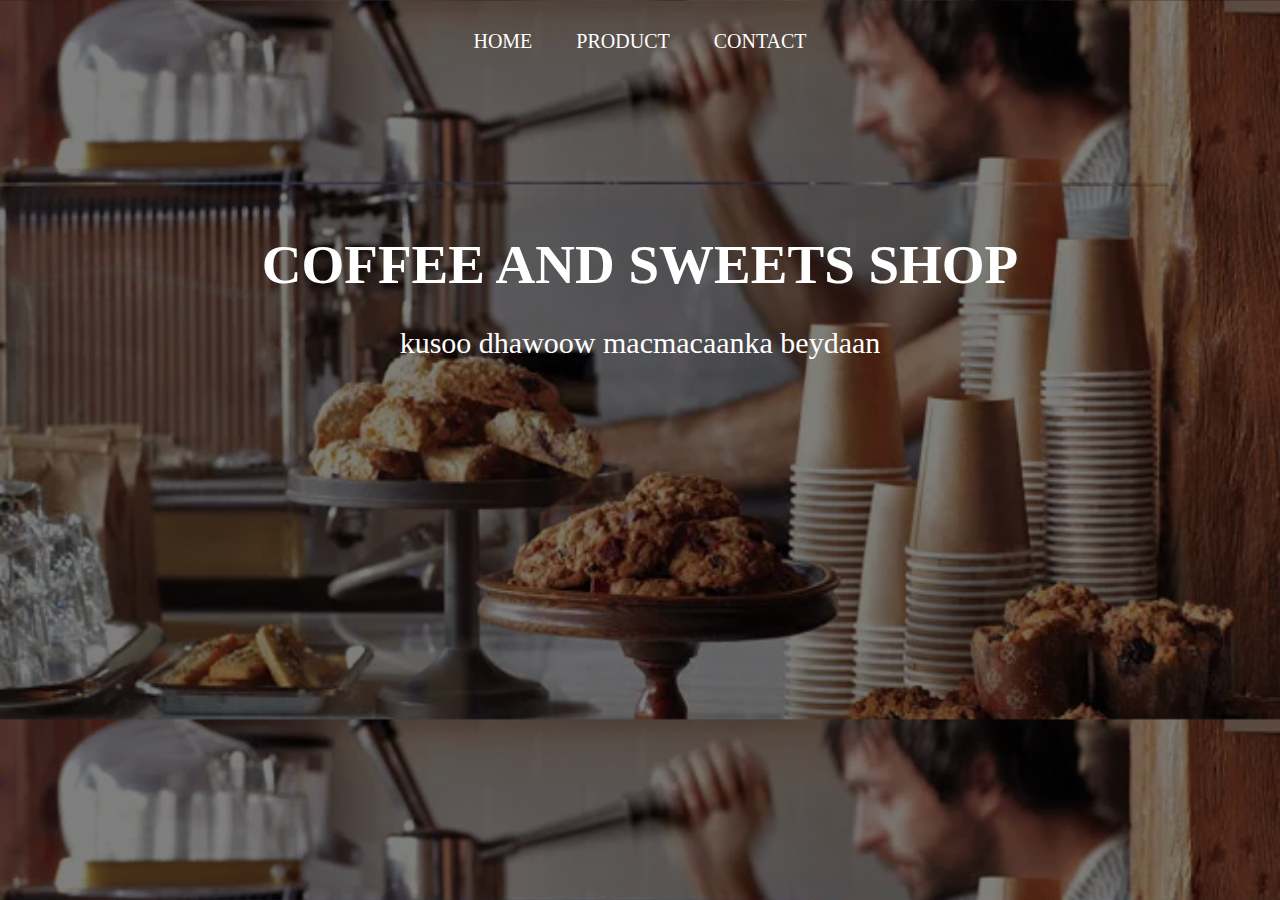
<file: index.html>
<!DOCTYPE html>
<html lang="en">
    <head>
        <meta charset="utf-8">
        <meta http-equiv="X-UA-Compatible"content="IE=edge">
        <meta name="viewport" content="width=device-width, initial-scale=1.0">
        <link rel="stylesheet" href="style.css">
        <title>coffee and sweets shop </title>
    </head>
    <body>
<div class="container">
    <div class="nav-bar">
             <a class="s" href="home.html">home</a>
             <a class="S" href="product.html">product</a>
             <a class="A" href="contact.html">contact</a>
    </div>
<div class="home">
    <div class="title-1"> 
        <h1 class="title">cof<span>fee</span> and <span> sweets</span> shop</h1>
        <p>kusoo dhawoow macmacaanka beydaan </p>
    </div>
</div>
</div>
    </body>
</html>
</file>
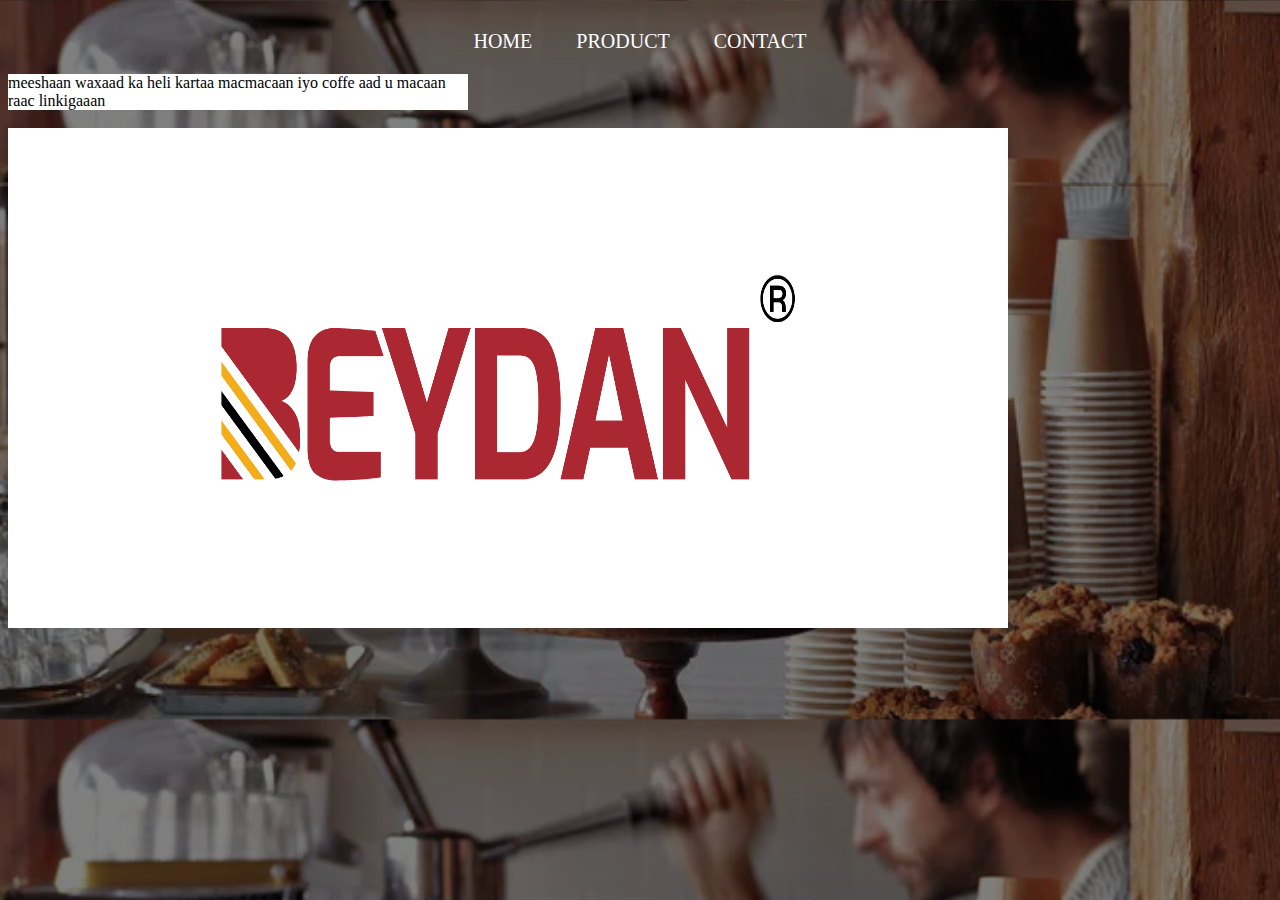
<file: contact.html>
<!DOCTYPE html>
<head>
    <title>contact</title>
    <link rel="stylesheet" href="style.css">
</head>

<body >
    <div class="container">
        <div class="nav-bar">
                 <a class="s" href="home.html">home</a>
                 <a class="S" href="product.html">product</a>
                 <a class="A" href="contact.html">contact</a>
        </div>

    </div>

    <div class="oo"> <h1></h1> meeshaan waxaad ka heli kartaa macmacaan iyo coffe aad u macaan 
        <br> raac linkigaaan </div>
   
     <a href="https://www.instagram.com/beydan"><br><img src="beydan.png" width="1000px" height="500px">
     </a>
</body>
</file>
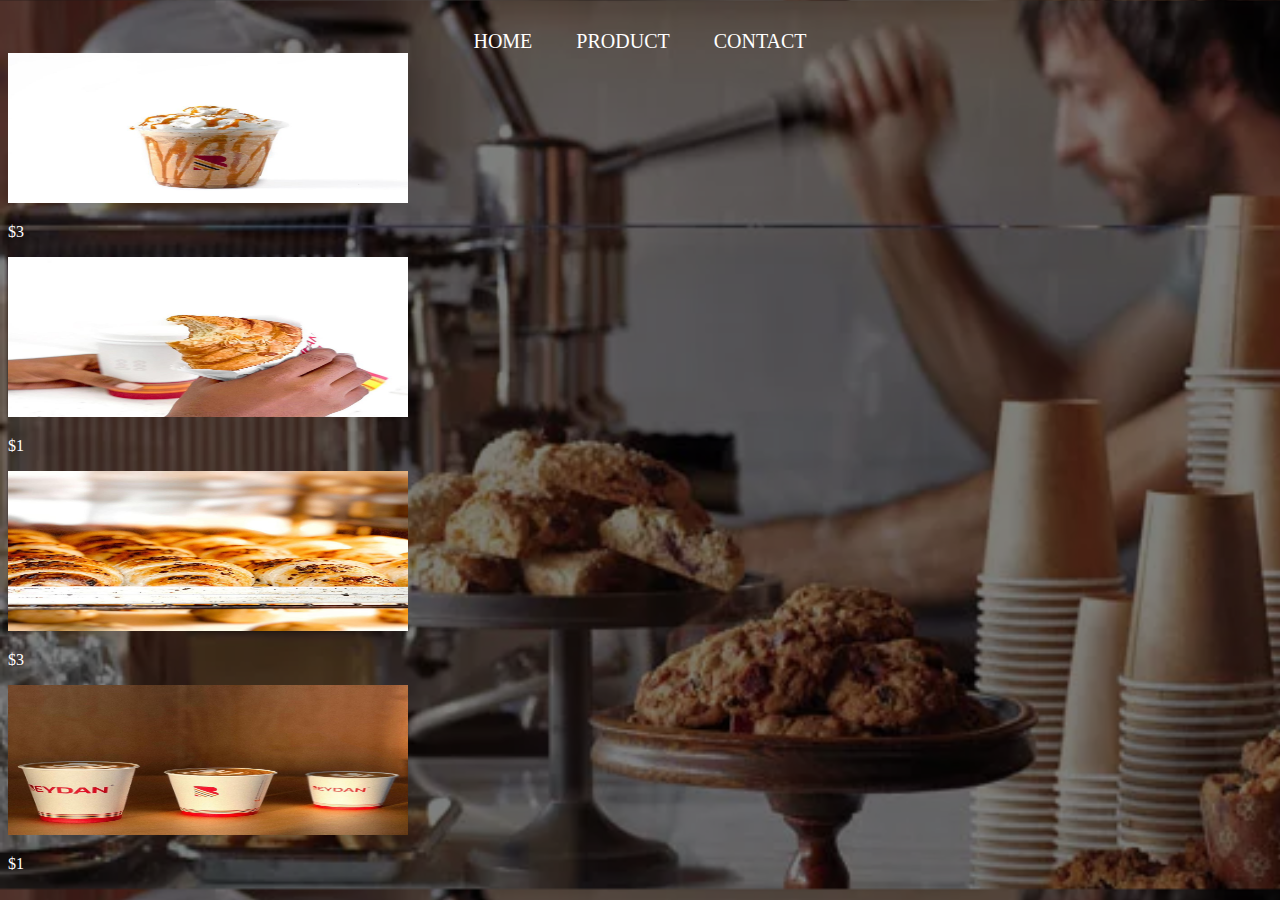
<file: product.html>
<!DOCTYPE html>
<html>
<head>
    <title></title>
    <link rel="stylesheet" href="style.css">
</head>

<body>

    <div class="container">
        <div class="nav-bar">
                 <a class="s" href="home.html">home</a>
                 <a class="S" href="product.html">product</a>
                 <a class="A" href="contact.html">contact</a>
        </div>

    </div>
             
    <div class="left">
        <img class="sheyma" src="sawir.jpg" width="400px" height="150px">
        <div class="AW"> <p>$3</p></div>

        <img class="SHEYMA" src="sawirA.jpg" width="400px" height="160px">
        <div class="sheymaa"><p>$1</p></div>

        <img class="SHEYMAA" src="sawr.jpg" width="400px" height="160px">
        <div class="SHeyma"><p >$3</p></div>

        
        <img class="shEYMA" src="SA.jpg" width="400px" height="150px">
        <div class="shEYma"><p>$1</p></div>
    </div>

</body>
</html>
</file>
<file: style.css>
body{
    background-image: linear-gradient(rgba(0, 0, 0, 0.5), rgba(0, 0, 0, 0.5)), url(coffee-shop-desserts-646.webp);
    background-size: cover;
}
.container .nav-bar{
    text-align: center;
    margin-top: 30px;
}
.container .nav-bar a{
  color: white;
  text-decoration: none;
  text-transform: uppercase;
  padding-top: 0;
  padding-bottom: 0;
  padding-left: 20px;
  padding-right: 20px;
  font-size: 20px;
}
.home .title-1{
    text-align: center;
    margin-top: 180px;
    color: white;
}
.home .title-1 h1{
    font-size: 55px;
    text-transform: uppercase;
    margin-bottom: 0;
}
.home .title-1 p{
    font-size: 30px;
}
.AW{
   color: white;
}

.sheymaa{
    color: white;
}

.SHeyma{
    color: white;
}

.shEYma{
    color: white;
}

.oo{
background-color: white;
width: 460px;
}
</file>
